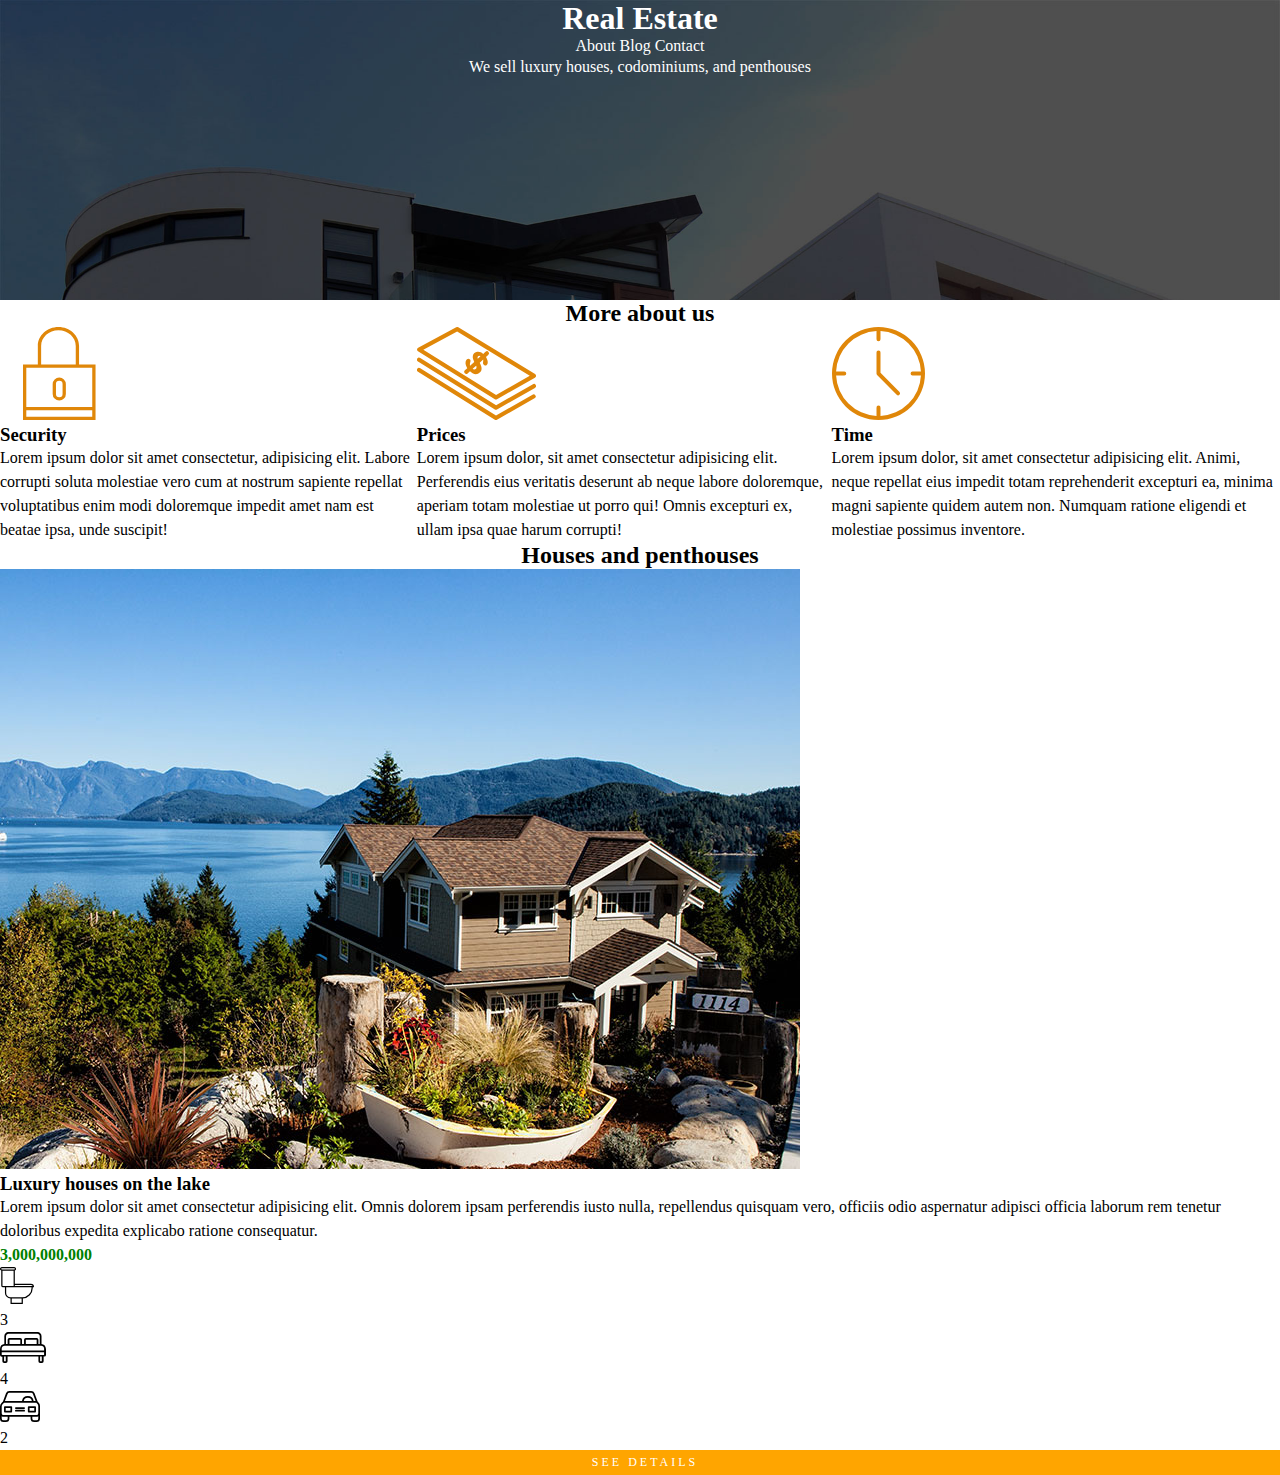
<file: index.html>
<!DOCTYPE html>
<html lang="en">
<head>
    <meta charset="UTF-8">
    <meta name="viewport" content="width=device-width, initial-scale=1.0">
    <link rel="stylesheet" href="mystyle.css">
    <title>Real Estate</title>
</head>
<body>
    
    <header class="site-header">
      <h1>Real Estate</h1>
     <nav>
        <a href="#">About</a>

        <a href="#">Blog</a>

        <a href="#">Contact</a>
        
    </nav>
    <p>We sell luxury houses, codominiums, and penthouses</p>
    
 </header>
 
 <main>
   
     <h2>More about us</h2>
    <section class="about-container">

    <div>
        <img src="./img/icon1.svg" alt="lock">
        <h3>Security</h3>
        <p>Lorem ipsum dolor sit amet consectetur, 
            adipisicing elit. Labore corrupti soluta molestiae
            vero cum at nostrum sapiente repellat voluptatibus
            enim modi
            doloremque impedit amet nam est beatae ipsa,
            unde suscipit!</p>
        
    </div>
    <div>
        <img src="img/icon2.svg" alt="cash money">
        <h3>Prices</h3>
        <p>Lorem ipsum dolor, 
        sit amet consectetur adipisicing elit. 
        Perferendis eius veritatis deserunt ab neque labore
        doloremque, aperiam totam molestiae ut porro qui! Omnis
        excepturi ex, ullam ipsa quae harum corrupti!</p>
    </div>
    <div>
        <img src="img/icon3.svg" alt="clock">
        <h3>Time</h3>
        <p>Lorem ipsum dolor, 
          sit amet consectetur adipisicing elit. Animi,
          neque repellat eius impedit totam reprehenderit
          excepturi ea, minima magni sapiente quidem 
          autem non.
          Numquam ratione eligendi et molestiae possimus 
          inventore.</p>
    </div>
</section>

<div>
    <h2>Houses and penthouses</h2>
</div>
<div>
    <img src="img/announcement1.jpg" alt="houses">
    <div class="houses-item">
        <h3>Luxury houses on the lake</h3>
        <p>Lorem ipsum dolor sit amet consectetur 
            adipisicing elit. Omnis dolorem ipsam perferendis iusto nulla, 
            repellendus quisquam vero, officiis odio aspernatur adipisci officia 
            laborum rem tenetur doloribus expedita explicabo ratione consequatur.</p>
        <p class="text-price"> 3,000,000,000</p>
        <ul>
            <li>
                <img src="img/icon_wc.svg" alt="wc icon">
                <p>3</p>
            </li>
            <li>
                <img src="img/icon_room.svg" alt="room">
                <p>4</p>
            </li>
            <li>
                <img src="img/icon_parking.svg" alt="parking">
                <p>2</p>
            </li>
        </ul>
        <a href="#" class="btn-details">see details</a>
    </div>
</div>

</main>
   
</body>
</html>
</file>
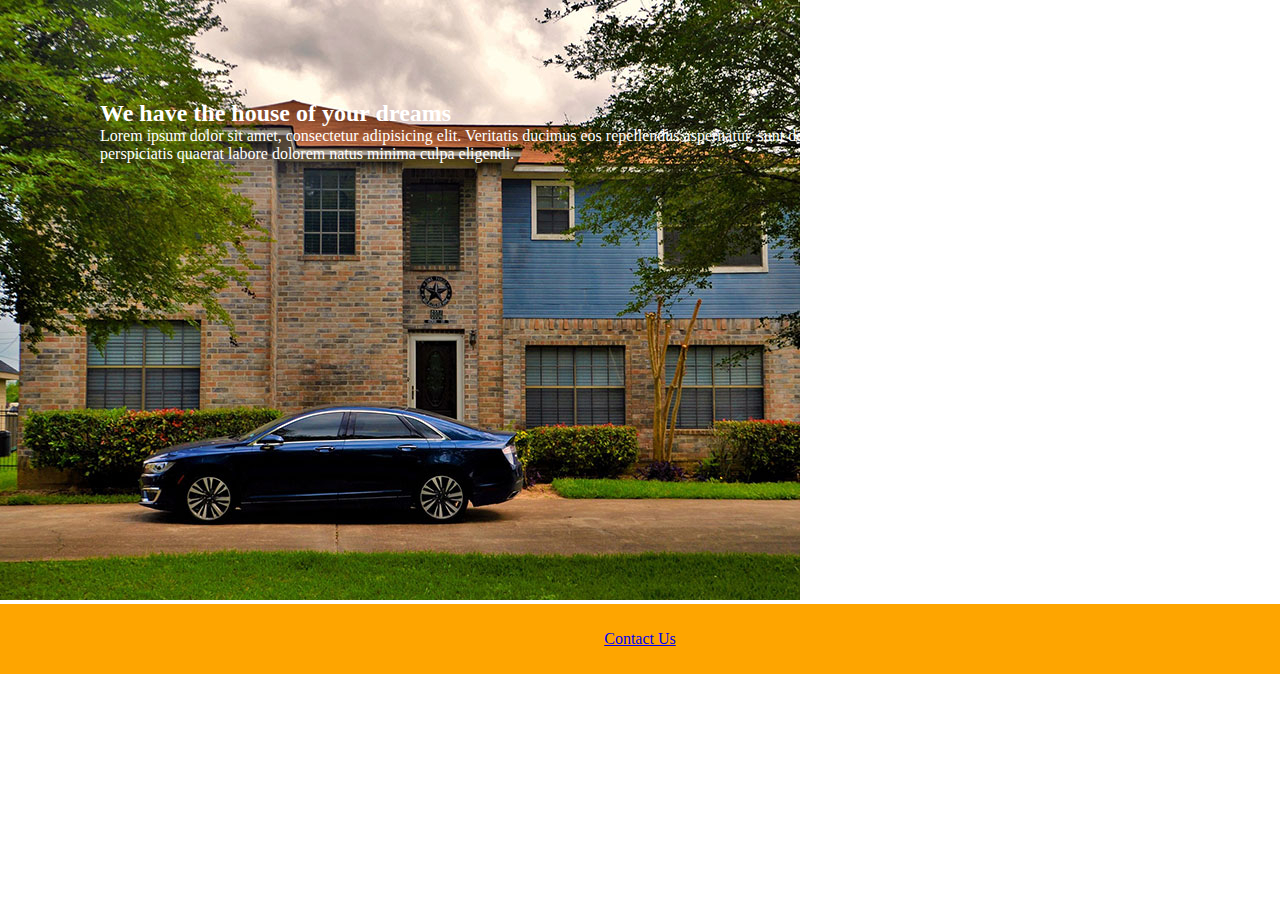
<file: about.html>
<!DOCTYPE html>
<html lang="en">

<head>
    <meta charset="UTF-8">
    <meta name="viewport" content="width=device-width, initial-scale=1.0">
    <link rel="stylesheet" href="about.css">
    <title>About Us</title>
</head>


<body>
    

    <div class="text-item">
        <img class="about-car-img" src="img/announcement5.jpg" alt="car">
        
        <div class="about-img-text-container">
            <h2>We have the house of your dreams</h2>
        
            <p>Lorem ipsum dolor sit amet, consectetur adipisicing elit.
            Veritatis ducimus eos repellendus aspernatur, sunt doloremque.
            Numquam vitae eaque molestias, ducimus, nihil, ipsum perspiciatis
            quaerat labore dolorem natus minima culpa eligendi.</p>
        
        </div>
        
       
    </div>

    <footer class="btn-details-container"> 
        <a href="#" class="">Contact Us</a>
    </footer>
</body>

</html>
</file>
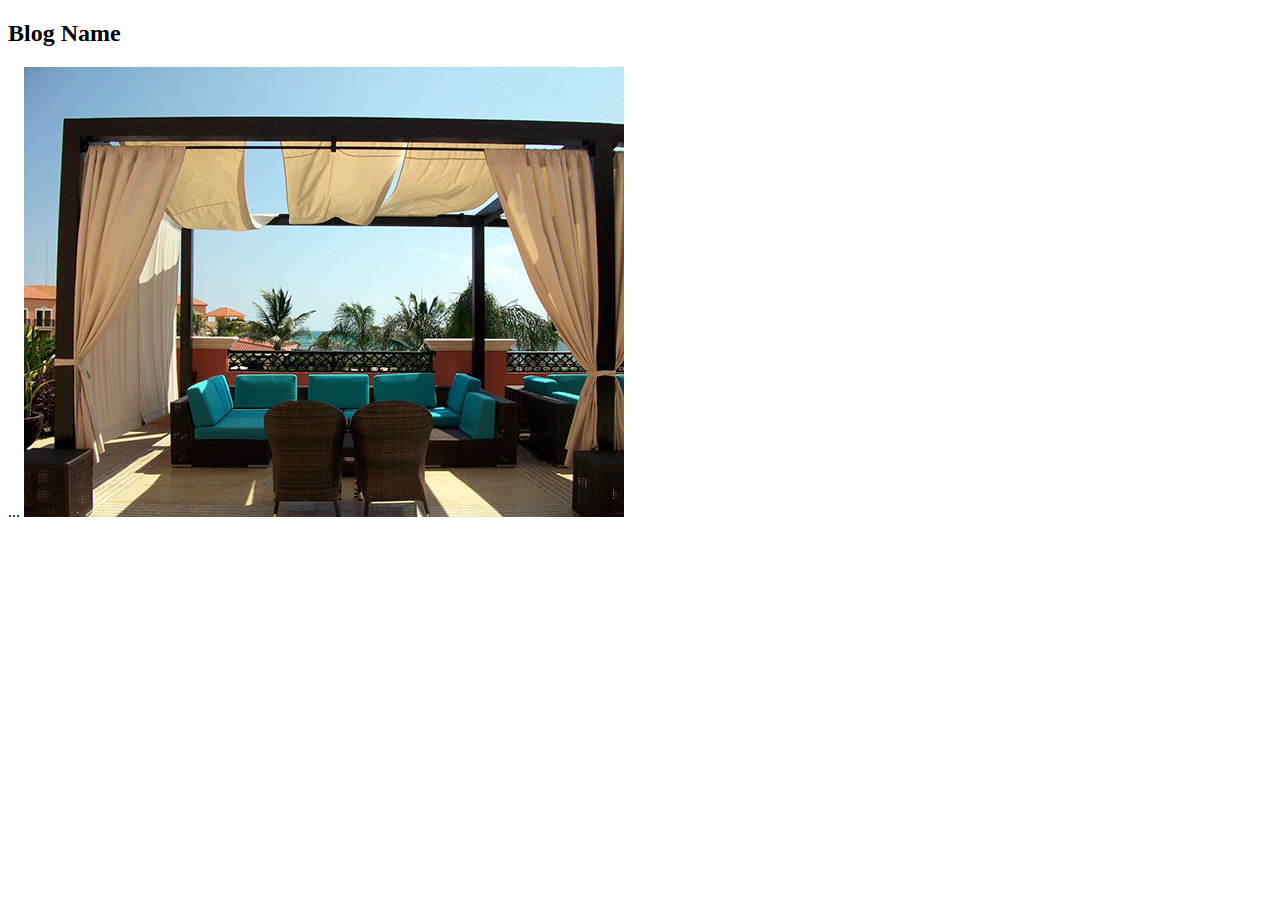
<file: blog.html>
<!DOCTYPE html>
<html lang="en">
<head>
    <meta charset="UTF-8">
    <meta name="viewport" content="width=device-width, initial-scale=1.0">
    <title>Blog</title>
</head>
<body>
    <div class="header">
  <h2>Blog Name</h2>
</div>
<div class="row">
    <div class="leftcolumn">...
    <img src="img/blog1.jpg" alt="blog">
    
</body>
</html>
</file>
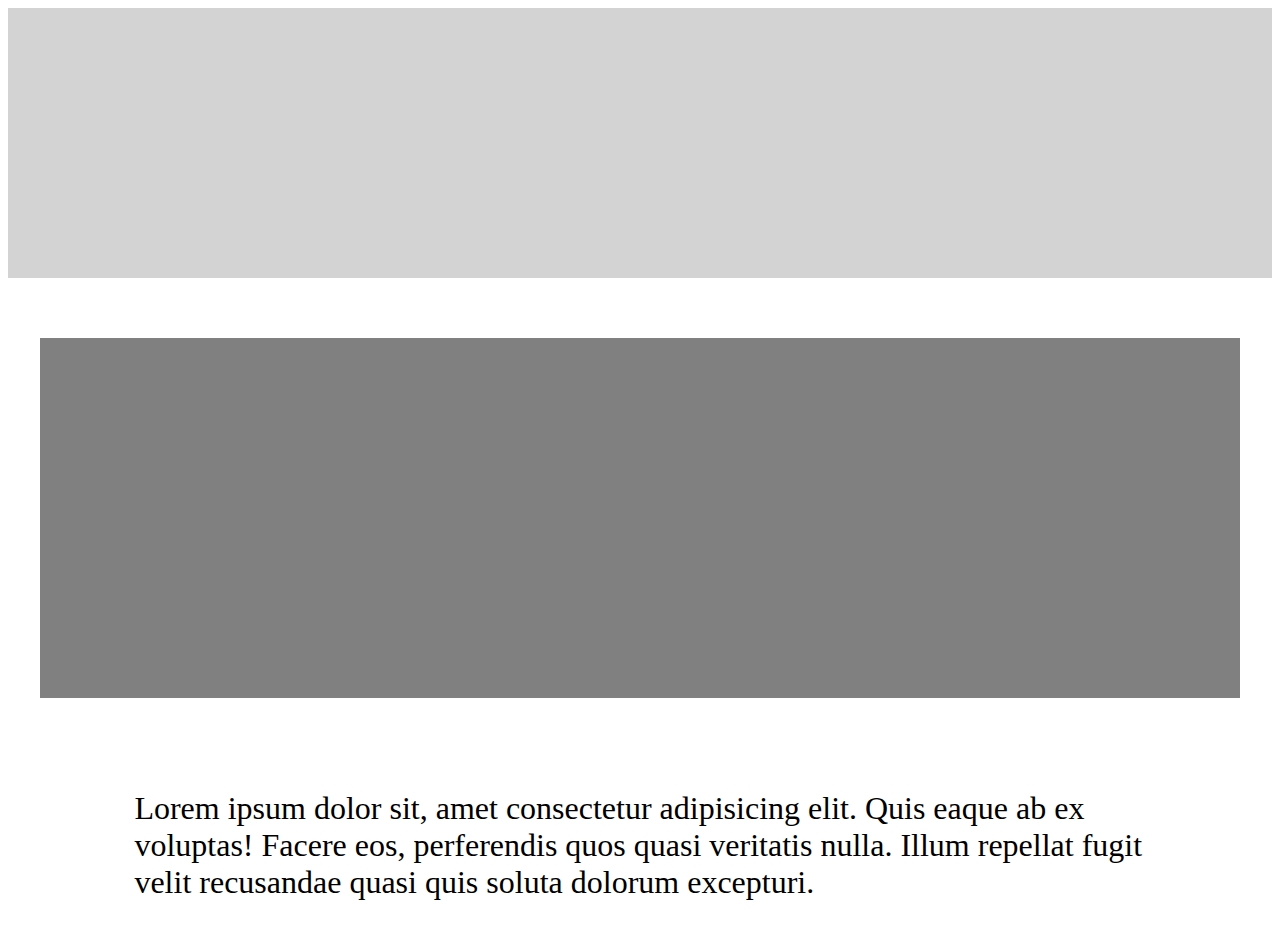
<file: mediaquery-practice.html>
<!DOCTYPE html>
<html lang="en">
<head>
    <meta charset="UTF-8">
    <meta name="viewport" content="width=device-width, initial-scale=1.0">
    <link rel="stylesheet" href="mediaquery.css">
    <title>Media Query pracitce</title>
</head>
<body>
    <header></header>
    <div></div>
    <p>Lorem ipsum dolor sit, amet consectetur adipisicing elit. 
       Quis eaque ab ex voluptas! Facere eos, perferendis quos quasi
       veritatis nulla. Illum repellat fugit velit recusandae quasi quis
       soluta dolorum excepturi.</p>
    
</body>
</html>
</file>
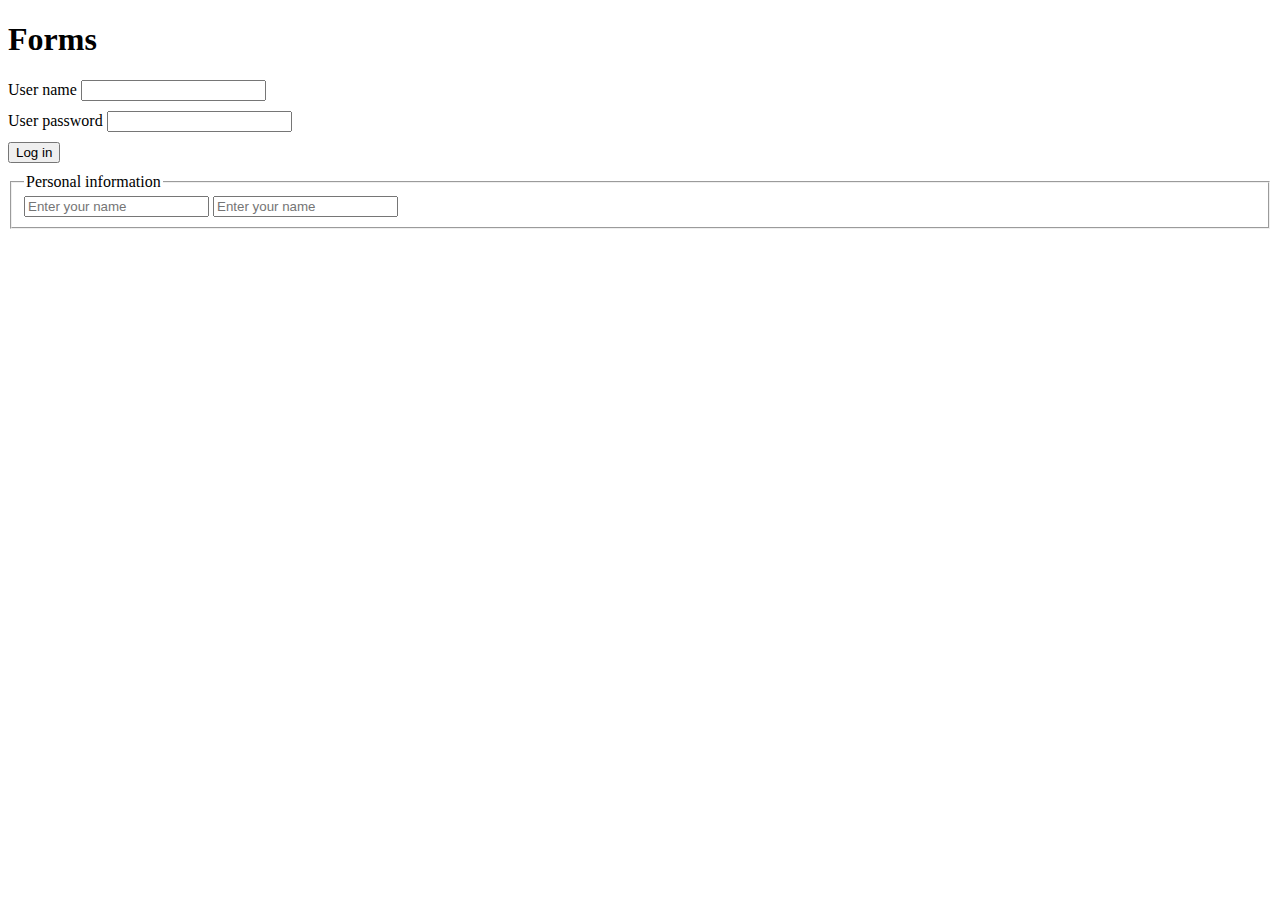
<file: form-practice.html/practice.html>
<!DOCTYPE html>
<html lang="en">
<head>
    <meta charset="UTF-8">
    <meta name="viewport" content="width=device-width, initial-scale=1.0">
    <title>Document</title>
    <style>
        form div{
            margin-top: 10px;
            margin-bottom: 10px;
        }

        input:focus:invalid{
            color: red;
            border: 1px solid red;
        }
    </style>
</head>
<body>
    <h1>Forms</h1>
    <form>
        <div>
            <label for="user_name">User name</label>
            <input type="text" id="user-name" name="user-name"minlength="2">
        </div>
        <div>
            <label for="user_pass"> User password</label>
            <input type="password" id="user_pass" name="user_pass" minlength="2">
        </div>
        <div>
            <button type="submit"> Log in</button>
        </div>

        <fieldset>
            <legend>Personal information</legend>
            <input type="text" placeholder="Enter your name">
            <input type="number" placeholder="Enter your name">
        </fieldset>
    </form>
</body>
</html>
</file>
<file: mystyle.css>
/*global*/
a{
    color: white;
    text-decoration: none;
}
*{
    margin: 0;
    padding: 0;
}
p{
    line-height: 1.5;
}   

h1{
    color: white;
}
img{
    max-width: 100%;
}

/*header*/
.site-header{
    background-image: url(img/header.jpg);
    height: 300px;
    background-size: cover;
    text-align: center;
    color: white;
}

/*about*/
.about-container{
    display: flex;
    flex-direction: row;
}

h2{
    text-align: center;
}

/*utilities*/
.container{
    width: 80%;
    margin: 50px auto;

}
.text-price{
    color: green;
    font-weight: bold;
}
.btn-details{
    display: block;
    background-color: orange;
    color: white;
    font-size: 12px;
    padding: 5px;
    width: 100%;
    text-transform: uppercase;
    letter-spacing: 3px;
    text-align: center;

}


/*Houses*/
.house-container{
  display: contents;
  flex-direction: row;
  justify-content: center;
}  


.house-item{
 background-color: #dedede;
}
.house-item-text{
    padding: 20px;
    display: block;

}
</file>
<file: about.css>
* {
    margin: 0;
    padding: 0;
}

/*about us*/




.btn-details-container{
    background-color: orange;
    height: 70px;
    display: flex;
    flex-direction: row;
    justify-content: center; 
    align-items: center; 
    color: white;
}



.about-car-img {
    position: relative;
    
} 

.about-img-text-container {
    position: absolute;
    top: 100px;
    left: 100px;
    color: white;
}

/*table*/
@media((min-width:601px)and(max-width:768px)) {
    .about-img {
        flex-direction: column;
        text-align: justify;
        width: 20px;
    }

}

/*phone*/
@media((max-width:600px)) {
    .about-img {
        flex-direction: column;
        text-align: justify;
        width: 40px;
    }
}
</file>
<file: mediaquery.css>
/*desktop veiw*/
html {
    font-size: 16px;

}

body {
    display: flex;
    flex-direction: column;
    align-items: center;
}

header {
    background-color: lightgray;
    width: 100%;
    height: 30vh;
}

div {
    background-color: gray;
    margin: 60px 0px;
    width: 95%;
    height: 40vh;
}

p {
    font-size: 2rem;
    width: 80%;

}

/*table view*/
@media((min-width: 601px)) and ((max-width:768px)) {
    html {
        font-size: 14px;
    }

    header {
        background-color: red;

    }

    div {
        width: 80%;
    }
}
/*phone*/
@media ((max-width:600px)){
    html{
        font-size: 12px;
        header{
            background-color: blue;
        }
        div{
            width: 100%;
            margin: 0px 0px 60px 0px;
        }
    }
}
</file>
